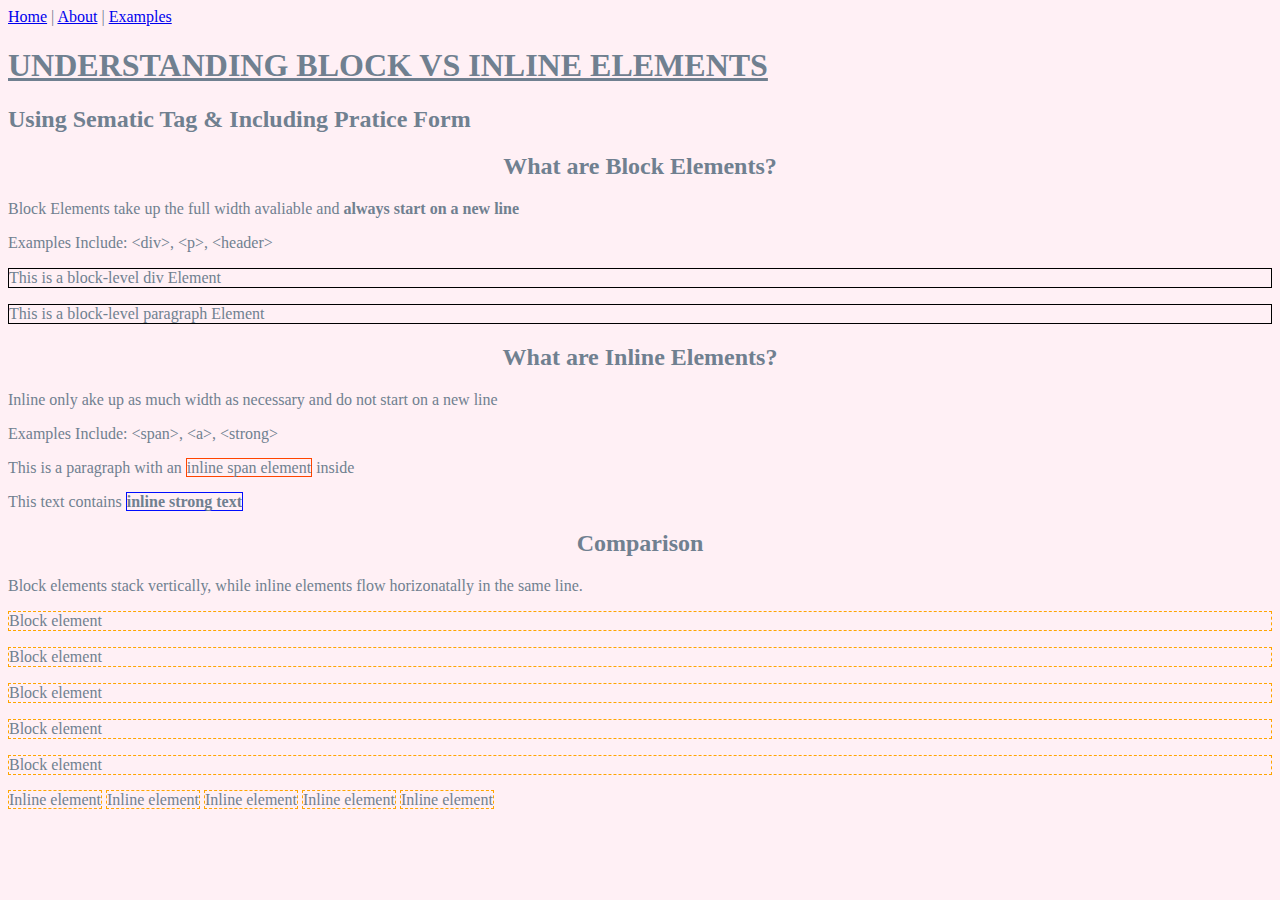
<file: index.html>
<!DOCTYPE html>
<html lang="en">
<head>
    <meta charset="UTF-8">
    <meta name="viewport" content="width=device-width, initial-scale=1.0">
    <title>Block vs Inline Elements</title>
    <link rel="stylesheet" href="css/style.css">
</head>
<body>
    <header>
        <nav>
            <a href="index.html">Home</a> | 
            <a href="about.html">About</a> |
             <a href="examples.html">Examples</a>
 </nav>
    </header>
<h1 id="main-title">Understanding Block vs Inline Elements</h1>
<h2>Using Sematic Tag &amp; Including Pratice Form</h2>
<h2 class="centered-heading">What are Block Elements?</h2>
<p>Block Elements take up the full width avaliable and <strong>always start on a new line</strong></p>
<p>Examples Include: &lt;div&gt;, &lt;p&gt;, &lt;header&gt;</p>
<div style="border: 1px solid black">This is a block-level div Element</div>
<p style="border: 1px solid black">This is a block-level paragraph Element</p>
<h2 class="centered-heading">What are Inline Elements?</h2>
<p>Inline only ake up as much width as necessary and do not start on a new line</p>
<p>Examples Include: &lt;span&gt;, &lt;a&gt;, &lt;strong&gt;</p>
<p>This is a paragraph with an <span style="border: 1px solid orangered">inline span element</span> inside</p>
<p>This text contains <strong style="border: 1px solid rgb(0, 13, 255)">inline strong text</strong> </p>
<h2 class="centered-heading">Comparison</h2>
<p>Block elements stack vertically, while inline elements flow horizonatally in the same line.</p>
<p style="border: 1px dashed orange;">Block element</p><p style="border: 1px dashed orange;">Block element</p><p style="border: 1px dashed orange;">Block element</p><p style="border: 1px dashed orange;">Block element</p><p style="border: 1px dashed orange;">Block element</p>
<span style="border: 1px dashed orange;">Inline element</span> <span style="border: 1px dashed orange;">Inline element</span> <span style="border: 1px dashed orange;">Inline element</span> <span style="border: 1px dashed orange;">Inline element</span> <span style="border: 1px dashed orange;">Inline element</span>

</body>
</html>
</file>
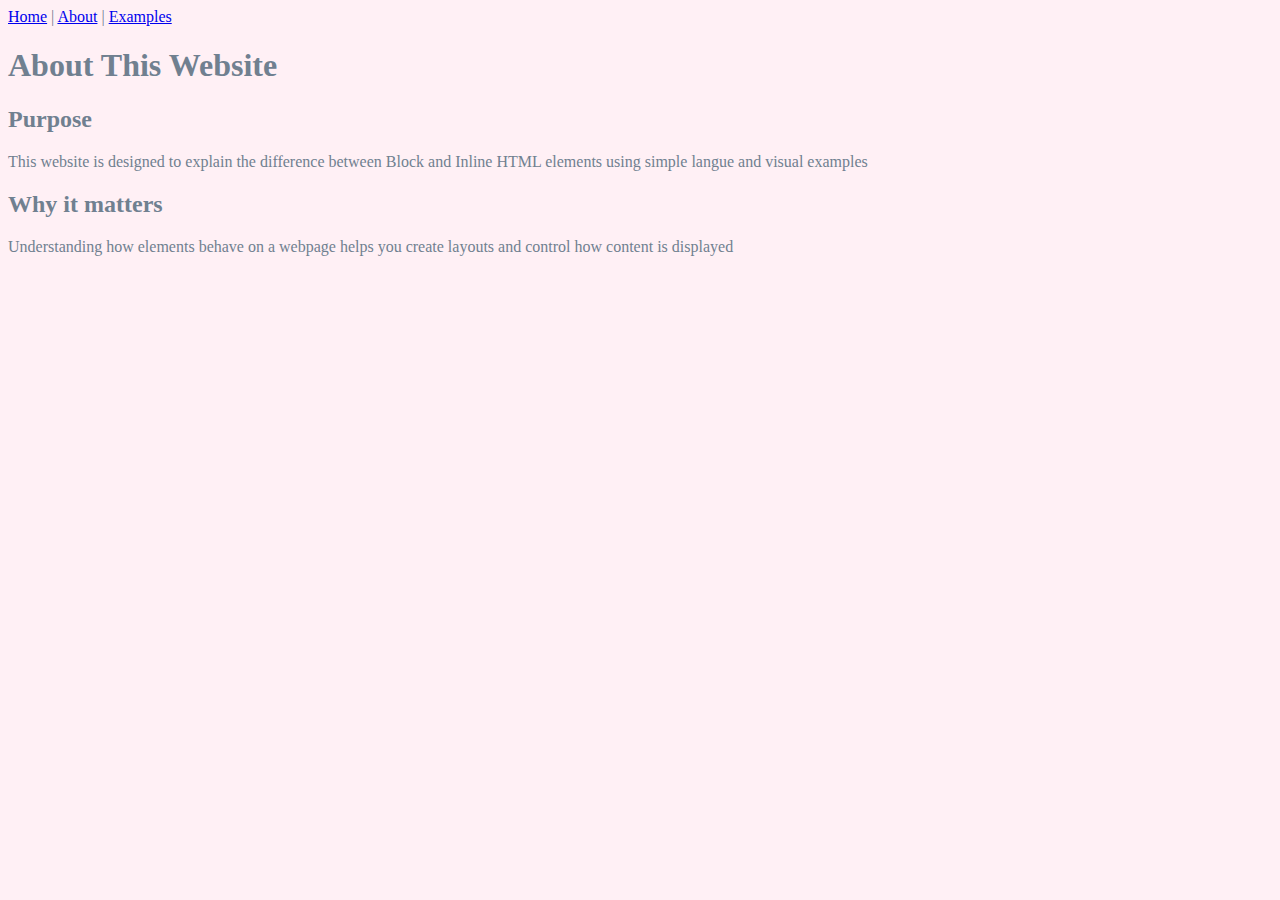
<file: about.html>
<!DOCTYPE html>
<html lang="en">
<head>
    <meta charset="UTF-8">
    <meta name="viewport" content="width=device-width, initial-scale=1.0">
    <title>Block vs Inline Elements</title>
    <link rel="stylesheet" href="css/style.css">
</head>
<body>
    <header>
        <nav>
            <a href="index.html">Home</a> | 
            <a href="about.html">About</a> |
             <a href="examples.html">Examples</a>
 </nav>
    </header>
<h1>About This Website</h1>
<h2>Purpose</h2>
<p>This website is designed to explain the difference between Block and Inline HTML elements using simple langue and visual examples</p>
<h2>Why it matters</h2>
<p>Understanding how elements behave on a webpage helps you create layouts and control how content is displayed</p>


</body>
</html>
</file>
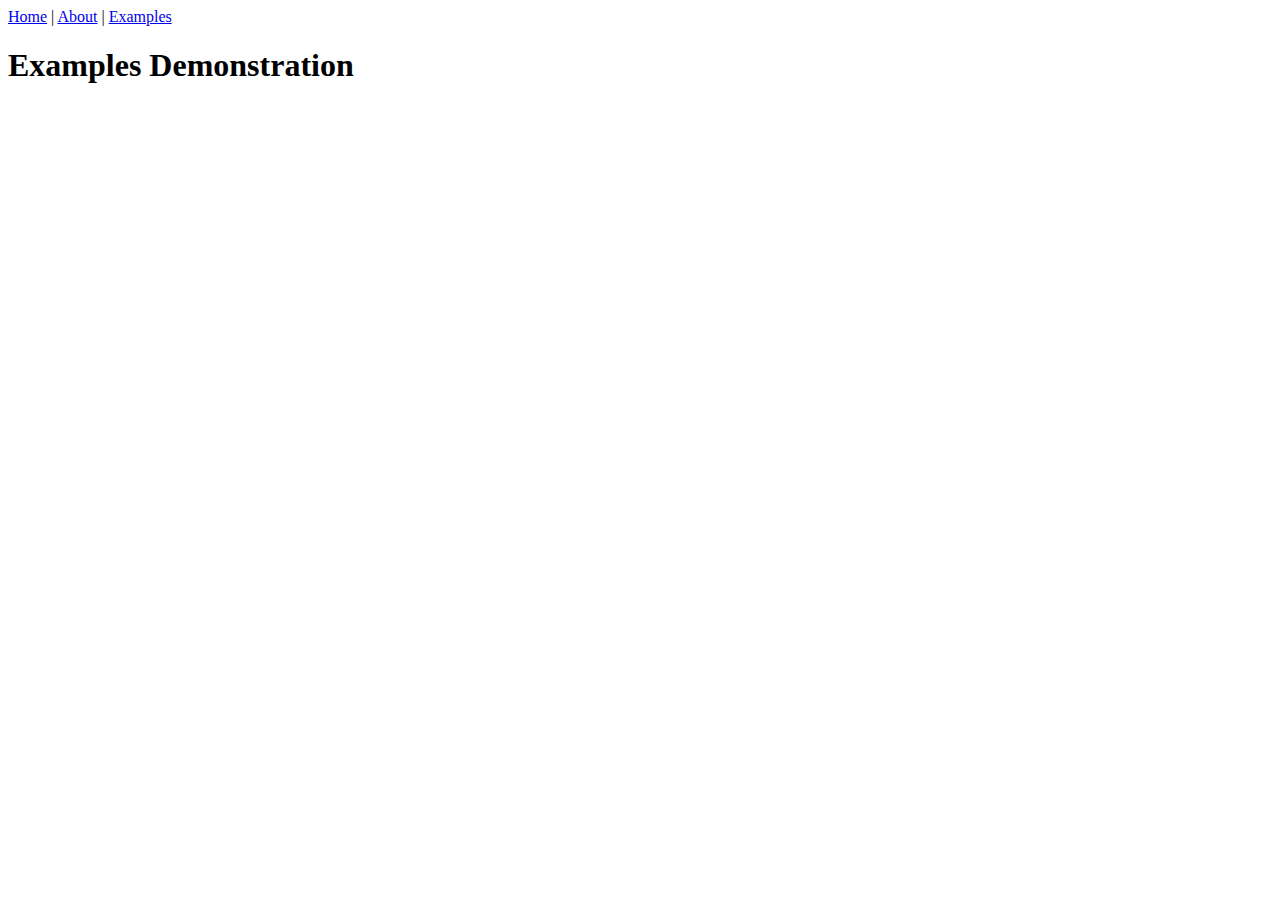
<file: examples.html>
<!DOCTYPE html>
<html lang="en">
<head>
    <meta charset="UTF-8">
    <meta name="viewport" content="width=device-width, initial-scale=1.0">
    <title>Block vs Inline Elements</title>
</head>
<body>
    <header>
        <nav>
            <a href="index.html">Home</a> | 
            <a href="about.html">About</a> |
             <a href="examples.html">Examples</a>
 </nav>
    </header>
<h1>Examples Demonstration</h1>

</body>
</html>
</file>
<file: css/style.css>
body{
    background-color: lavenderblush;
    color:slategray; 
}
#main-title{
    text-decoration: underline;
    text-transform: uppercase;
}
.centered-heading{
text-align: center;
}
</file>
